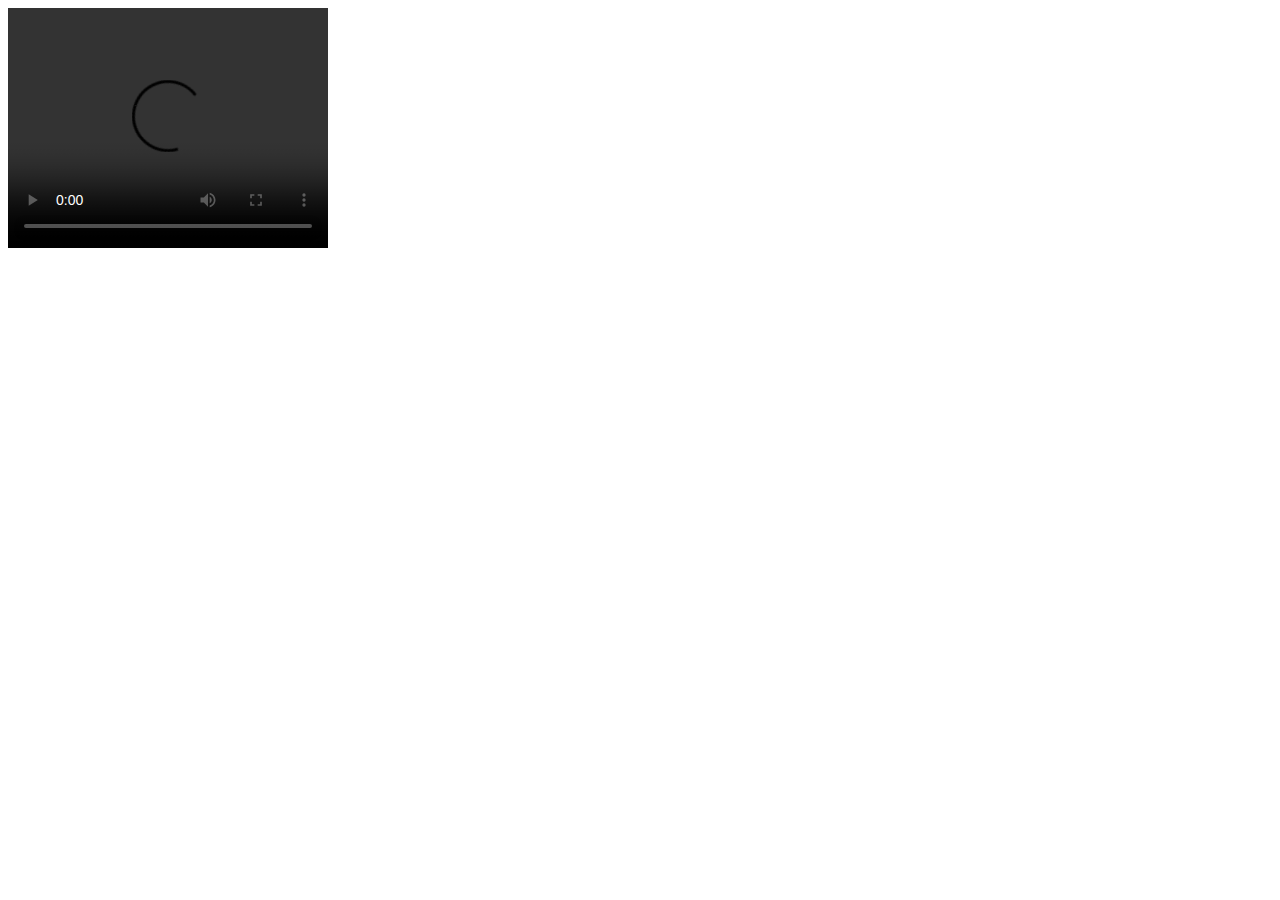
<file: nft/day_100.html>
<!DOCTYPE html>
<html>
  <head>
    <title>Day 100</title>
  </head>

  <body>

  <video width="320" height="240" controls>
    <source src="day_100.mp4" type="day_100/mp4">
    <source src="day_100.ogg" type="day_100/ogg">
    Your browser does not support the video tag.
  </video>

  </body>
</html>
</file>
